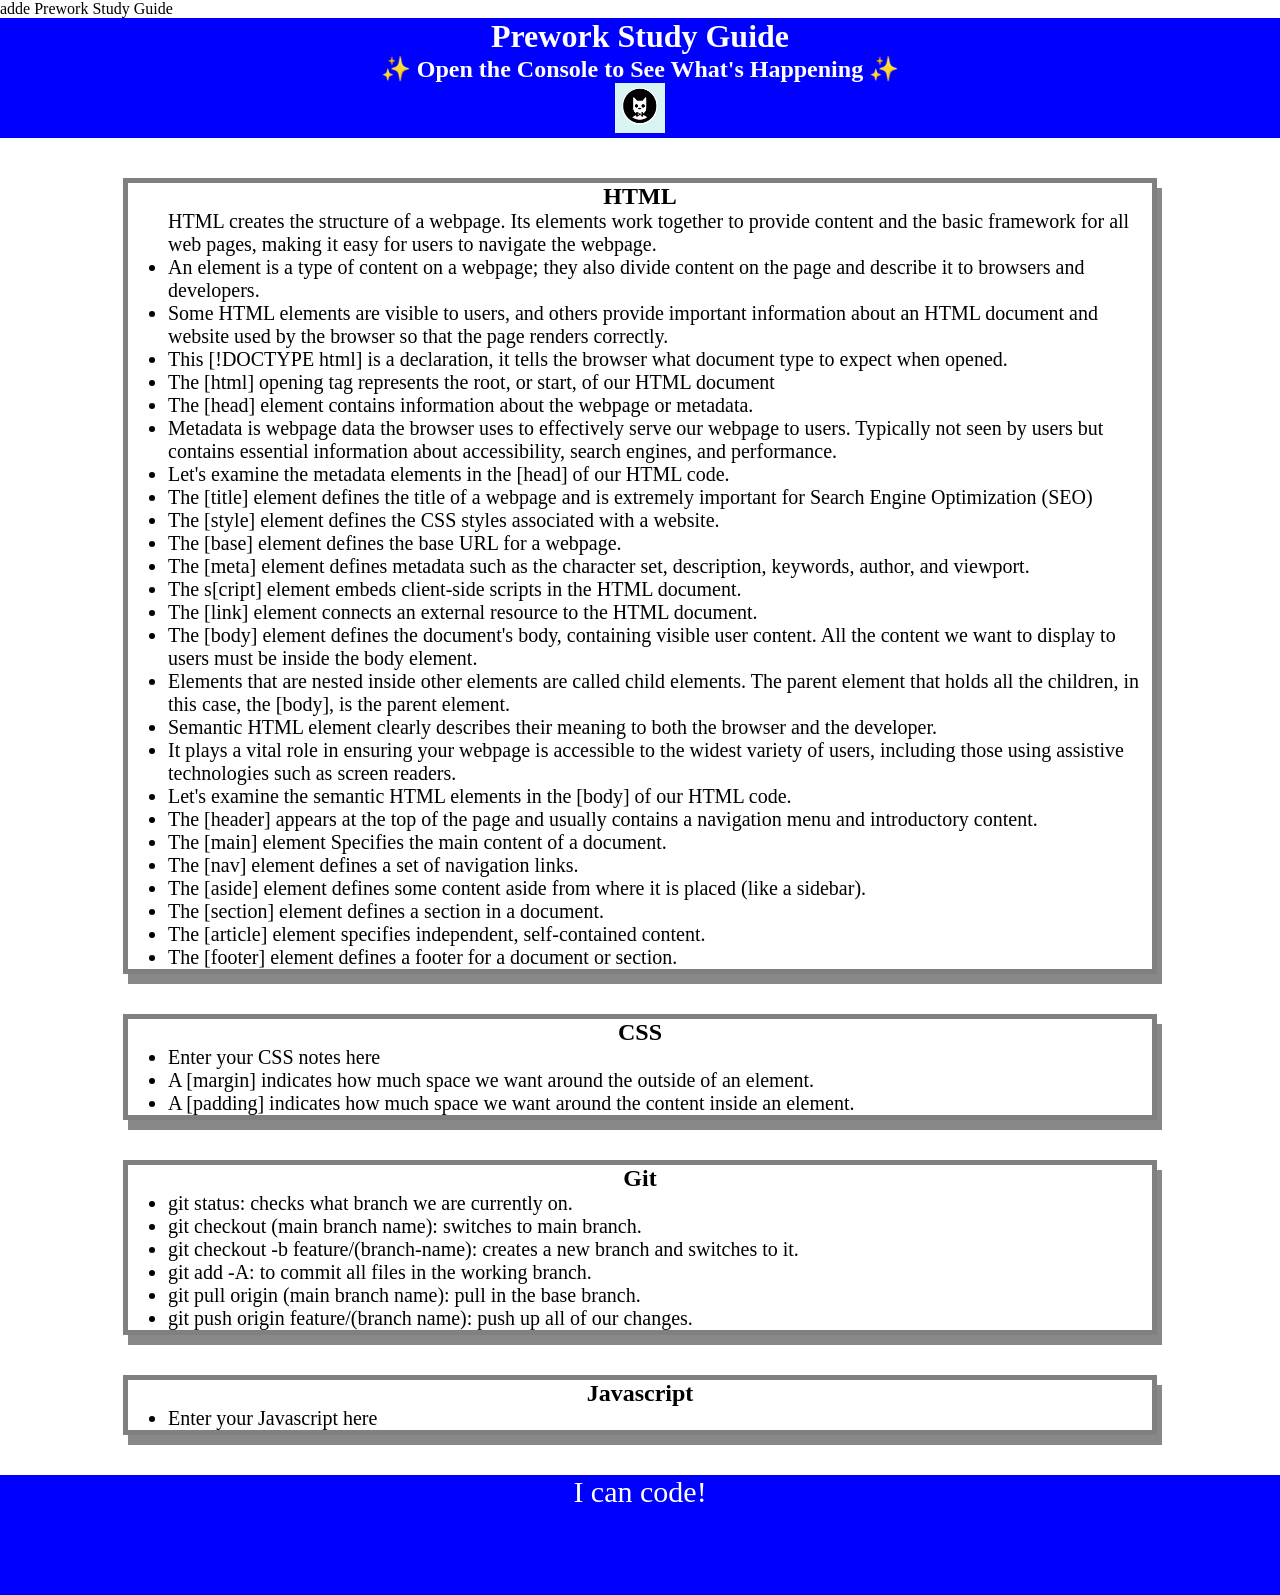
<file: index.html>
adde<!DOCTYPE html>
<html lang="en">
  <head>
    <meta charset="UTF-8" />
    <meta http-equiv="X-UA-Compatible" content="IE=edge" />
    <meta name="viewport" content="width=device-width, initial-scale=1.0" />
    <link rel="stylesheet" href="./assets/style.css"
    <title>Prework Study Guide</title>
  </head>
  <body>
    <header id="top">
      <h1>Prework Study Guide</h1>
      <h2>✨ Open the Console to See What's Happening ✨</h2>
      <img src="./assets/bowtie-cat.png" alt="Profile image of cat wearing a bow tie." />
    </header>
    <main>
       <section class="card" id="html-section">
        <h2>HTML</h2>
        <ul>
            <l>HTML creates the structure of a webpage. Its elements work together to provide content and the basic framework for all web pages, making it easy for users to navigate the webpage.</l>
            <li>An element is a type of content on a webpage; they also divide content on the page and describe it to browsers and developers.</li>
         <li>Some HTML elements are visible to users, and others provide important information about an HTML document and website used by the browser so that the page renders correctly.</li>
         <li>This [!DOCTYPE html] is a declaration, it tells the browser what document type to expect when opened.</li>   
         <li>The [html] opening tag represents the root, or start, of our HTML document</li>
          <li>The [head] element contains information about the webpage or metadata. </li>
          <li>Metadata is webpage data the browser uses to effectively serve our webpage to users. Typically not seen by users but contains essential information about accessibility, search engines, and performance.</li>
          <li>Let's examine the metadata elements in the [head] of our HTML code.</li>
          <li>The [title] element defines the title of a webpage and is extremely important for Search Engine Optimization (SEO)</li>
          <li>The [style] element defines the CSS styles associated with a website.</li>
          <li> The [base] element defines the base URL for a webpage. </li>
          <li>The [meta] element defines metadata such as the character set, description, keywords, author, and viewport.</li>
          <li> The s[cript] element embeds client-side scripts in the HTML document.</li>
          <li>  The [link] element connects an external resource to the HTML document.</li>
        
          <li> The [body] element defines the document's body,  containing visible user content. All the content we want to display to users must be inside the body element.</li>
          <li>Elements that are nested inside other elements are called child elements. The parent element that holds all the children, in this case, the [body], is the parent element. </li>
          <li>Semantic HTML element clearly describes their meaning to both the browser and the developer.</li>
          <li> It plays a vital role in ensuring your webpage is accessible to the widest variety of users, including those using assistive technologies such as screen readers.</li>
          <li>Let's examine the semantic HTML elements in the [body] of our HTML code.</li>
          <li>The [header] appears at the top of the page and usually contains a navigation menu and introductory content.</li>
          <li>The [main] element Specifies the main content of a document.</li>
          <li>The [nav] element defines a set of navigation links.</li>
          <li>The [aside] element defines some content aside from where it is placed (like a sidebar).</li>
          <li>The [section] element defines a section in a document.</li>
          <li>The [article] element specifies independent, self-contained content.</li>
          <li>The [footer] element defines a footer for a document or section.</li>
        </ul> 
   </section>

   <section class="card" id="css-section">
    <h2>CSS</h2>
    <ul>
      <li>Enter your CSS notes here</li>
      <li>A [margin] indicates how much space we want around the outside of an element.</li>
      <li>A [padding] indicates how much space we want around the content inside an element.</li>
    </ul>

   </section>

   <section class="card" id="git-section">
    <h2>Git</h2>
    <ul>
      <li>git status: checks what branch we are currently on. </li>
      <li>git checkout (main branch name): switches to main branch.</li>
      <li>git checkout -b feature/(branch-name): creates a new branch and switches to it.</li>
      <li>git add -A: to commit all files in the working branch.</li>
      <li>git pull origin (main branch name): pull in the base branch.</li>
      <li>git push origin feature/(branch name): push up all of our changes.</li>

    </ul>

   </section>

   <section class="card" id="javascript-section">
    <h2>Javascript</h2>
    <ul>
      <li> Enter your Javascript here</li>
    </ul>

   </section>

    </main>

    <footer>
      <p>I can code!</p>
    </footer>
    <script src="./assets/script.js"></script>
  </body>
</html>
</file>
<file: assets/style.css>
* {
    margin: 0;
    padding: 0;
}
header,
footer {
    width: 100%;
    height: 120px;
    background-color: blue;
    color: white;
}
h1,
h2 {
 text-align: center;
}

img {
 display: block;
 height: 50px;
 width: 50px;
 margin-left: auto;
 margin-right: auto;
}

ul {
 padding-left: 40px;
 font-size: 20px;
}

p {
 text-align: center;
 font-size: 30px;
}
.card {
    width: 80%;
    margin: 40px auto;
    border: 5px solid gray;
    box-shadow: 5px 10px #888888;
 }
</file>
